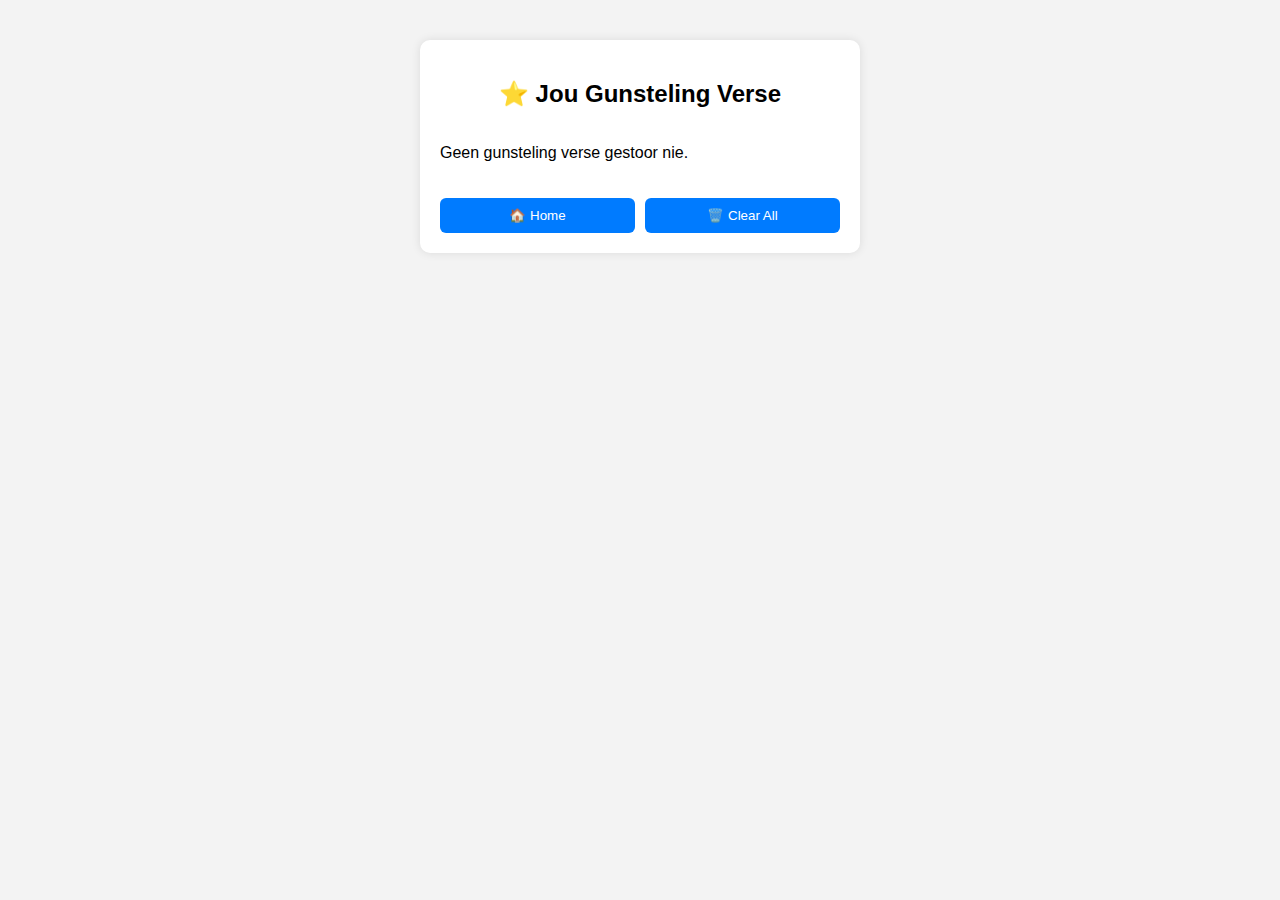
<file: favorites.html>
<!DOCTYPE html>
<html lang="af">
<head>
  <meta charset="UTF-8" />
  <meta name="viewport" content="width=device-width, initial-scale=1.0" />
  <title>Gunsteling Verse</title>
  <style>
    body {
      font-family: Arial, sans-serif;
      background-color: #f3f3f3;
      display: flex;
      justify-content: center;
      align-items: flex-start;
      min-height: 100vh;
      margin: 0;
    }
    .page {
      background: white;
      padding: 20px;
      border-radius: 10px;
      box-shadow: 0 0 10px rgba(0, 0, 0, 0.1);
      width: 90%;
      max-width: 400px;
      margin-top: 40px;
      max-height: 90vh;
      overflow-y: auto;
    }
    h2 {
      text-align: center;
      margin-bottom: 20px;
    }
    .buttons-container {
      display: flex;
      flex-direction: column;
      gap: 10px;
    }
    .favorite-item {
      background: #f9f9f9;
      border: 1px solid #ddd;
      padding: 10px;
      border-radius: 6px;
      position: relative;
      cursor: pointer;
    }
    .favorite-item strong {
      display: block;
      margin-bottom: 5px;
    }
    .delete-btn {
      position: absolute;
      top: 8px;
      right: 8px;
      background: transparent;
      border: none;
      color: #d11a2a;
      font-size: 18px;
      cursor: pointer;
    }
    .delete-btn:hover {
      color: #a7001f;
    }
    .favorites-footer {
      margin-top: 20px;
      display: flex;
      justify-content: space-between;
      gap: 10px;
    }
    .favorites-footer .button {
      flex: 1;
      padding: 10px;
      background-color: #007bff;
      color: white;
      border: none;
      border-radius: 6px;
      cursor: pointer;
    }
    .favorites-footer .button:hover {
      background-color: #0056b3;
    }
    .clear-btn {
      background-color: #dc3545;
    }
    .clear-btn:hover {
      background-color: #b02a37;
    }
  </style>
</head>
<body>
  <div id="favoritesContainer" class="page">
    <h2>⭐ Jou Gunsteling Verse</h2>
    <div id="favoritesList" class="buttons-container">
      <!-- Favorite verses will appear here -->
    </div>

    <div class="favorites-footer">
      <button class="button" onclick="window.location.href='index.html'">🏠 Home</button>
      <button class="button clear-btn" onclick="clearAllFavorites()">🗑️ Clear All</button>
    </div>
  </div>

  <script>
    function renderFavorites() {
      const list = document.getElementById("favoritesList");
      list.innerHTML = "";

      const favorites = JSON.parse(localStorage.getItem("favorites") || "[]");

      if (favorites.length === 0) {
        list.innerHTML = "<p>Geen gunsteling verse gestoor nie.</p>";
        return;
      }

      favorites.forEach((v) => {
        const item = document.createElement("div");
        item.className = "favorite-item";

        item.innerHTML = `
          <strong>${v.title}</strong>
          <span>${v.text}</span>
          <button class="delete-btn">🗑️</button>
        `;

        // Delete button listener (stop propagation so it doesn't trigger verse click)
        item.querySelector(".delete-btn").addEventListener("click", (e) => {
          e.stopPropagation();
          deleteFavorite(v.id);
        });

        // Verse click listener - go to index.html with verse ID query param
        item.addEventListener("click", () => {
          window.location.href = "index.html?scrollTo=" + encodeURIComponent(v.id);
        });

        list.appendChild(item);
      });
    }

    function deleteFavorite(id) {
      let favorites = JSON.parse(localStorage.getItem("favorites") || "[]");
      favorites = favorites.filter(v => v.id !== id);
      localStorage.setItem("favorites", JSON.stringify(favorites));
      renderFavorites();
    }

    function clearAllFavorites() {
      if (confirm("Is jy seker jy wil alle gunstelinge verwyder?")) {
        localStorage.removeItem("favorites");
        renderFavorites();
      }
    }

    document.addEventListener("DOMContentLoaded", renderFavorites);
  </script>
</body>
</html>
</file>
